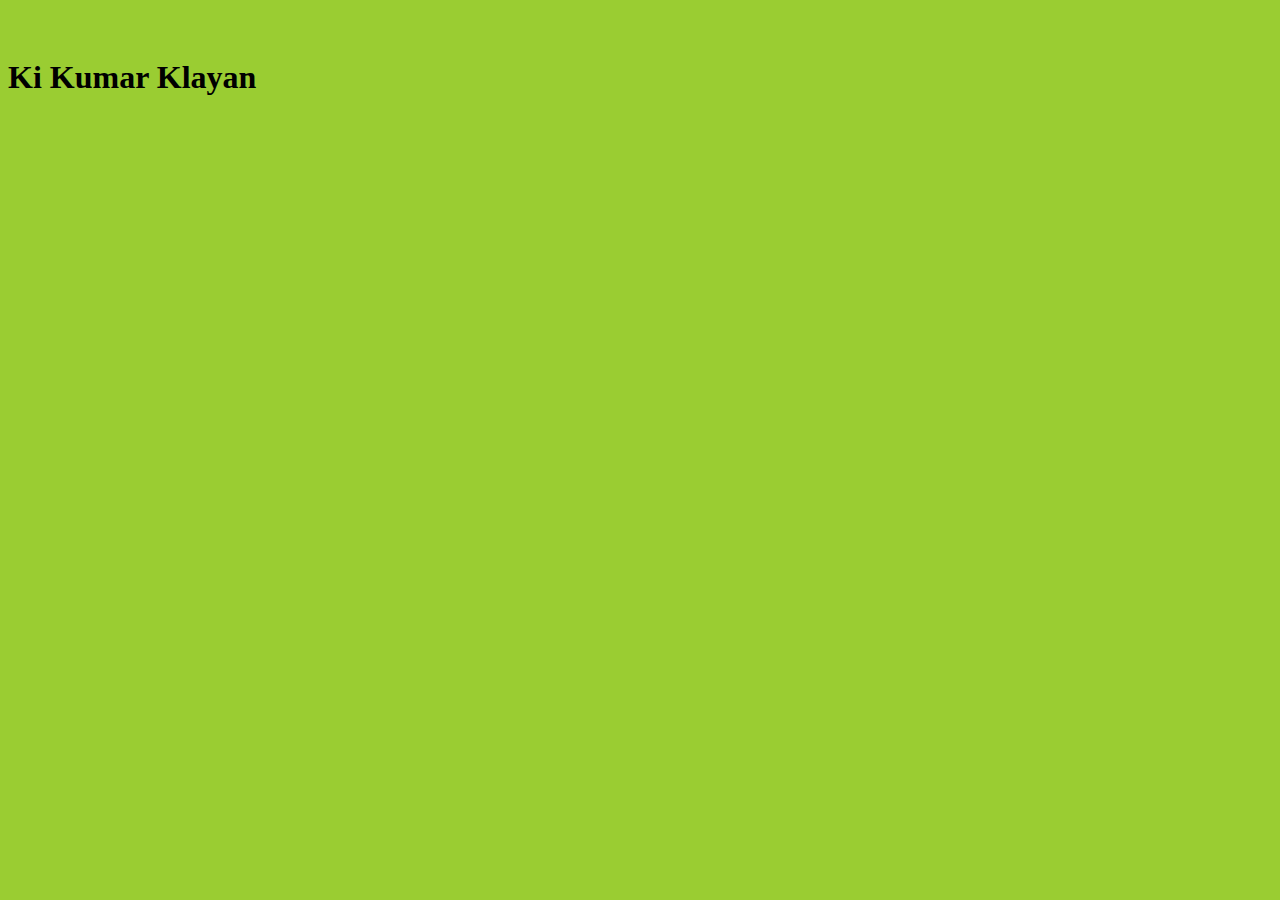
<file: 1.html>
<!DOCTYPE html>
<html lang="en">
<head>
    <meta charset="UTF-8">
    <meta name="viewport" content="width=device-width, initial-scale=1.0">
    <title>Document</title>
    <link rel="stylesheet" href="styles.css">
</head>
<body>
    
</body>
</html>
<h1>Ki Kumar Klayan</h1>
</file>
<file: styles.css>
body{
    padding-top: 30px;
    background-color: yellowgreen;
}
</file>
